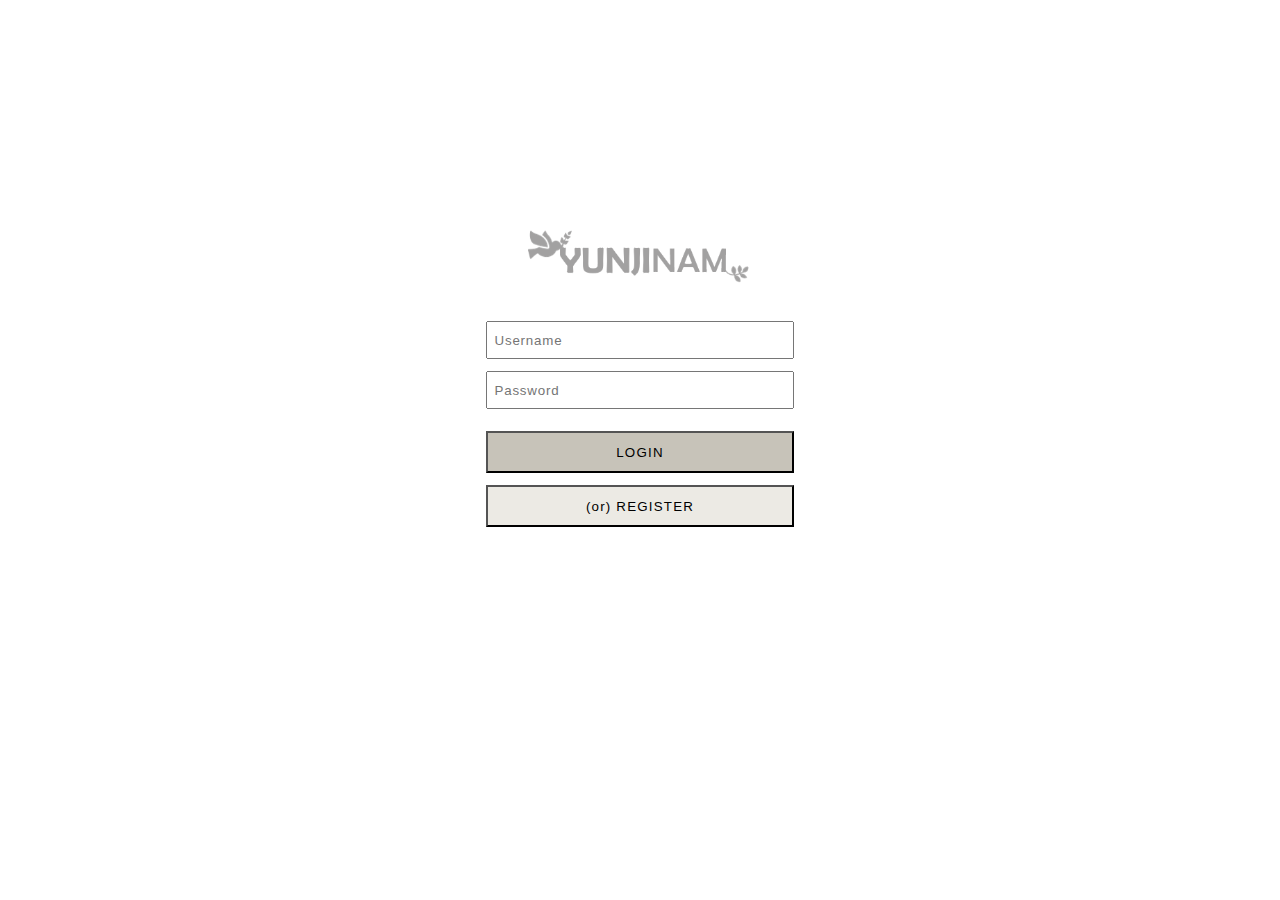
<file: 04_login.html>
<!DOCTYPE html>
<html lang="en">
<head>
    <meta charset="UTF-8">
    <meta http-equiv="X-UA-Compatible" content="IE=edge">
    <meta name="viewport" content="width=device-width, initial-scale=1.0">
    <script src="js/jquery-3.6.0.js"></script>

    <title>register</title>
    
</head>
    <style>
        body {
            background: rgb(rgb(224, 219, 202));
        }
        table#login{
            border-spacing:10px;
            width: 500px;
            margin: 0 auto;
            text-align: center;
            transform: translateY(220px);
        }

        #logo {
                position: relative;
                transform: translateY(215px);
                text-align: center;
            }
        </style>
    </head>


    <body>
        <div id="logo">
            <a href="index.html">
                <img src="img/index/logo.png" style="width: 225px;" >
            </a>
        </div>

        <form action="javascript:alert('로그인 되었습니다.');" name="memberFrm" style="height: 50px;" method="post" onsubmit="submit();" method="POST">
        <table id="login">
                <tr>
                    <td>
                        <input type="text" name="username" id="username" placeholder=" Username" style="width: 300px; height: 32px; letter-spacing: 0.8px;">
                    </td>
                </tr>
                <tr>
                    <td>
                        <input type="password" name="pwd" id="pwd" placeholder=" Password" style="width: 300px; height: 32px; letter-spacing: 0.8px;">
                    </td>
                </tr>
                <tr></tr>
                <tr>
                    <td>
                        <input type="submit" value="LOGIN" style="width: 308px; height: 42px; letter-spacing: 1.2px; background-color: rgb(199, 195, 185);">
                    </td>
                </tr>
                <tr>
                    <td style="text-align: center;">
                        <a href="05_register.html"><input type="button" value="(or) REGISTER" style="width: 308px; height: 42px; letter-spacing: 1.2px; background-color: rgb(236, 234, 228);"></a>
                    </td>
                </tr>
            </table>
        </form>

</body>
</html>
</file>
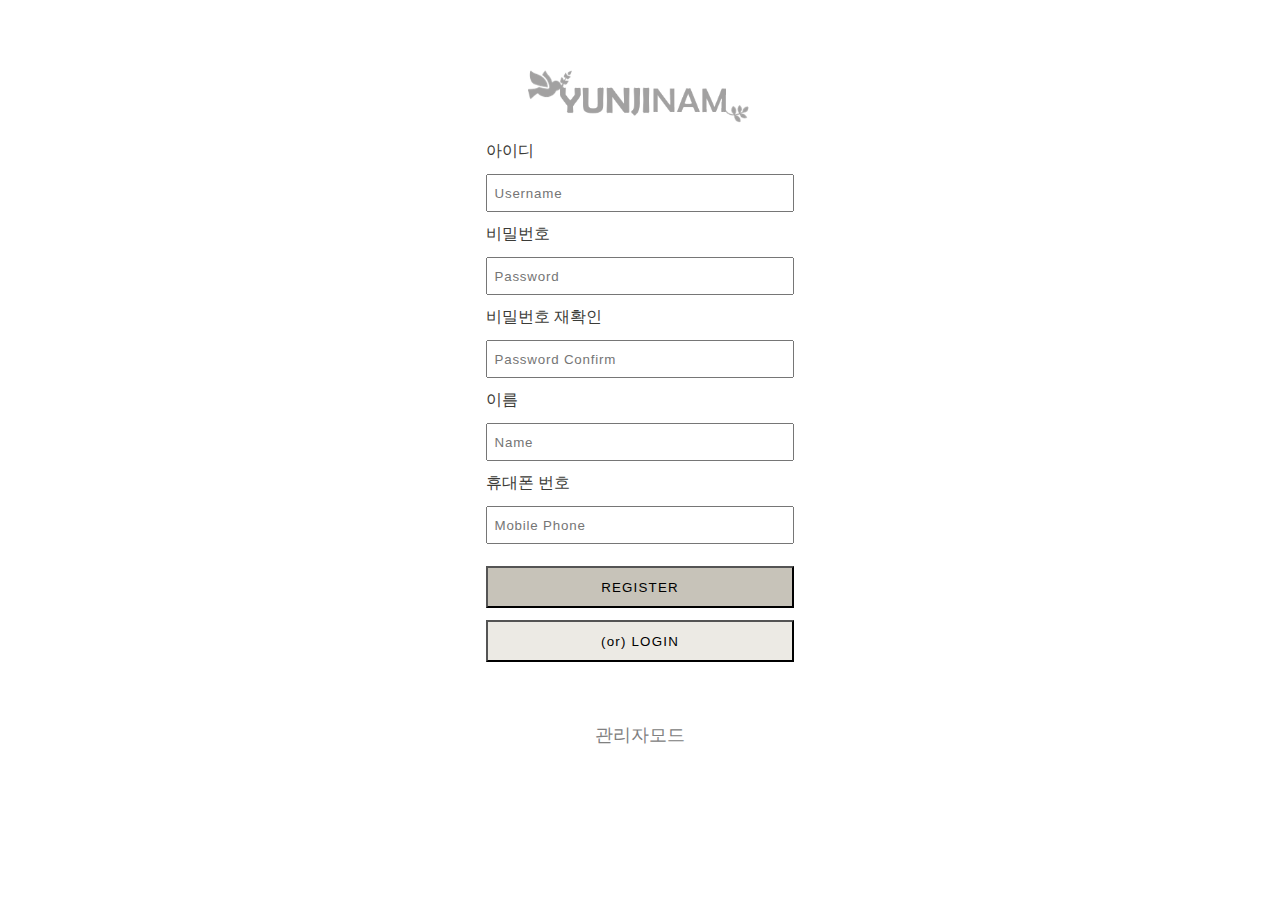
<file: 05_register.html>
<!DOCTYPE html>
<html lang="en">
<head>
    <meta charset="UTF-8">
    <meta http-equiv="X-UA-Compatible" content="IE=edge">
    <meta name="viewport" content="width=device-width, initial-scale=1.0">
    <script src="js/jquery-3.6.0.js"></script>
    <title>register</title>
    <style>
        body {
            background: rgb(rgb(224, 219, 202));

        }
        table#tbl-entry{
            border-spacing:10px;
            margin: 0 auto;
            text-align: center;
            transform: translateY(40px);
        }
        #logo {
                position: relative;
                transform: translateY(55px);
                text-align: center;
            }
        td{
            color:rgb(59, 59, 55);
            text-align: left;
        }

        #admin-mode {
                font-size: 18px;
                margin: 0 auto;
                text-align: center;
                transform: translateY(90px);
                color: grey;
            }
        </style>
    </head>
    <script>
        if (window.localStorage) {
            console.log("당신의 브라우져는 Web Storage를 사용할수 있습니다.");
        } else {
            console.warn("당신의 브라우져는 Web Storage를 사용할수 없습니다. 최신 브라우져로 업데이트 하세요.");
        }
    </script>
    <body>
        <div id="logo">
            <a href="index.html">
                <img src="img/index/logo.png" style="width: 225px;">
            </a>
        </div>

        <form action="javascript:saveEntry();" name="entryFrm">
        <table id="tbl-entry">
                <tr>
                    <td>아이디</td>
                </tr>
                <tr>
                    <td>
                        <input type="text" name="username" id="username" placeholder=" Username" style="width: 300px; height: 32px; letter-spacing: 0.8px;">
                    </td>
                </tr>

                <tr>
                    <td>비밀번호</td>
                </tr>
                <tr>
                    <td>
                        <input type="password" name="pwd1" id="pwd1" placeholder=" Password" style="width: 300px; height: 32px; letter-spacing: 0.8px;">
                    </td>
                </tr>

                
                <tr>
                    <td>비밀번호 재확인</td>
                </tr>
                <tr>
                    <td>
                        <input type="password" name="pwd2" id="pwd2" placeholder=" Password Confirm" style="width: 300px; height: 32px; letter-spacing: 0.8px;">
                    </td>
                </tr>

                
                <tr>
                    <td>이름</td>
                </tr>
                <tr>
                    <td>
                        <input type="text" name="name" id="name" placeholder=" Name" style="width: 300px; height: 32px; letter-spacing: 0.8px;">
                    </td>
                </tr>

                
                <tr>
                    <td>휴대폰 번호</td>
                </tr>
                <tr>
                    <td>
                        <input type="text" name="mobile" id="mobile" placeholder=" Mobile Phone" style="width: 300px; height: 32px; letter-spacing: 0.8px;">
                    </td>
                </tr>

                <tr></tr>
                <tr>
                    <td>
                        <input type="submit" value="REGISTER" style="width: 308px; height: 42px; letter-spacing: 1.2px; background-color: rgb(199, 195, 185);">
                    </td>
                </tr>
                <tr>
                    <td>
                        <a href="04_login.html"><input type="button" value="(or) LOGIN" style="width: 308px; height: 42px; letter-spacing: 1.2px; background-color: rgb(236, 234, 228);"></a>
                    </td>
                </tr>
            </table>
        </form>

        <p id="admin-mode" onclick="admin();" style="font-family: '굴림체';">관리자모드</p>

        
        <script>
         var re = new RegExp("^[a][b][c][1][2][3]$");
         
            function admin(){
            var adminPwd = prompt("관리자 암호를 입력하세요");
            if(re.test(adminPwd))
            showEntries();
            else
            alert("관리자 암호가 맞는지 확인하세요.");
            };

        </script>



        <table id="tbl-entry"></table>
        <script>
            function saveEntry(){
                var $frm = $(document.entryFrm);
                var entry = {
                username : $frm.find("[name=username]").val(),
                pwd1 : $frm.find("[name=pwd1]").val(),
                pwd2 : $frm.find("[name=pwd2]").val(),
                name : $frm.find("[name=name]").val(),
                mobile : $frm.find("[name=mobile]").val()
            };
            console.log(entry);

            var entries = JSON.parse(localStorage.getItem("entries")) || [];
            entries.push(entry);

            var jsonEntries = JSON.stringify(entries);
            localStorage.setItem("entries", jsonEntries);
            document.entryFrm.reset();
            alert("회원가입 완료되었습니다.");
            }


            function showEntries(){

            var entries = JSON.parse(localStorage.getItem("entries")) || [];

            var $table = $("#tbl-entry");

            $table.html("<tr><th>No</th><th>아이디</th><th>비밀번호1</th><th>비밀번호2</th><th>이름</th><th>휴대폰</th></tr>");

            if(entries.length) {
                $.each(entries, function(i, entry){
                    var $tr = $("<tr>");
                    $tr
                        .append("<td>" + (i + 1) + "</td>")
                        .append("<td>" + entry.username + "</td>")
                        .append("<td>" + entry.pwd1 + "</td>")
                        .append("<td>" + entry.pwd2 + "</td>")
                        .append("<td>" + entry.name + "</td>")
                        .append("<td>" + entry.mobile + "</td>")


                        .appendTo($table);
                });
            }
            else {
                $table.append("<tr><td colspan='3'>조회된 회원목록이 없습니다.</td></tr>");
            }
        }
        </script>
    
</body>
</html>
</file>
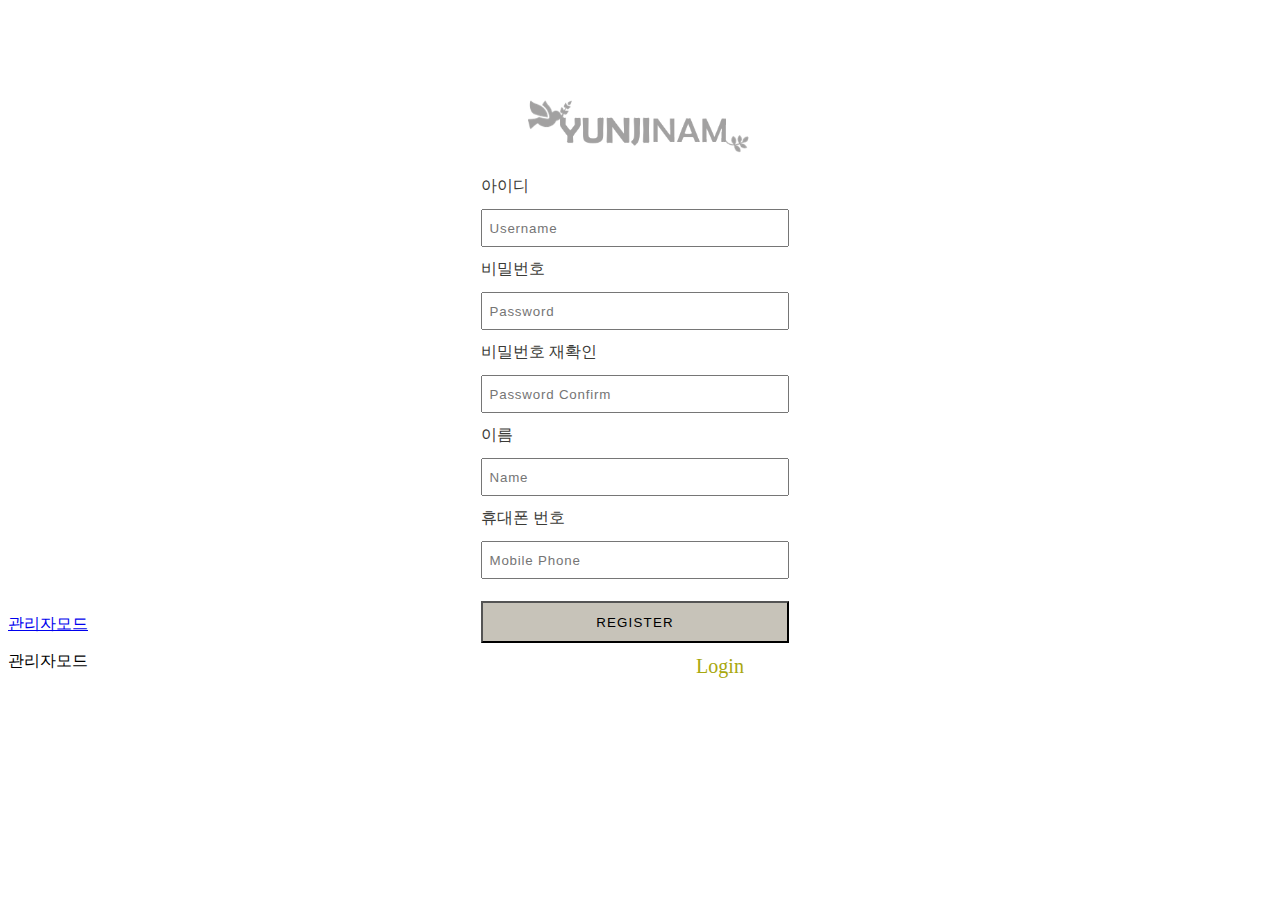
<file: administrator.html>
<!DOCTYPE html>
<html lang="en">
<head>
    <meta charset="UTF-8">
    <meta http-equiv="X-UA-Compatible" content="IE=edge">
    <meta name="viewport" content="width=device-width, initial-scale=1.0">
    <script src="js/jquery-3.6.0.js"></script>
    <title>register</title>
    <style>
        table#tbl-entry{
            border-spacing:10px;
            width: 500px;
            margin: 0 auto;
            text-align: center;
            transform: translate(80px, 75px);
        }
        #logo {
                position: relative;
                transform: translateY(85px);
                text-align: center;
            }
        td{
            color:rgb(59, 59, 55);
            text-align: left;
        }
        </style>
    </head>
    <script>
        if (window.localStorage) {
            console.log("당신의 브라우져는 Web Storage를 사용할수 있습니다.");
        } else {
            console.warn("당신의 브라우져는 Web Storage를 사용할수 없습니다. 최신 브라우져로 업데이트 하세요.");
        }
    </script>
    <body>
        <div id="logo">
            <a href="index.html">
                <img src="img/index/logo.png" style="width: 225px;">
            </a>
        </div>

        <!-- <form action="javascript:alert('회원가입 완료되었습니다.');" name="memberFrm" style="height: 50px;"> -->
        <form action="javascript:saveEntry();" name="entryFrm">
        <table id="tbl-entry">
                <tr>
                    <td>아이디</td>
                </tr>
                <tr>
                    <td>
                        <input type="text" name="username" id="username" placeholder=" Username" style="width: 300px; height: 32px; letter-spacing: 0.8px;">
                    </td>
                </tr>

                <tr>
                    <td>비밀번호</td>
                </tr>
                <tr>
                    <td>
                        <input type="password" name="pwd1" id="pwd1" placeholder=" Password" style="width: 300px; height: 32px; letter-spacing: 0.8px;">
                    </td>
                </tr>

                
                <tr>
                    <td>비밀번호 재확인</td>
                </tr>
                <tr>
                    <td>
                        <input type="password" name="pwd2" id="pwd2" placeholder=" Password Confirm" style="width: 300px; height: 32px; letter-spacing: 0.8px;">
                    </td>
                </tr>

                
                <tr>
                    <td>이름</td>
                </tr>
                <tr>
                    <td>
                        <input type="text" name="name" id="name" placeholder=" Name" style="width: 300px; height: 32px; letter-spacing: 0.8px;">
                    </td>
                </tr>

                
                <tr>
                    <td>휴대폰 번호</td>
                </tr>
                <tr>
                    <td>
                        <input type="text" name="mobile" id="mobile" placeholder=" Mobile Phone" style="width: 300px; height: 32px; letter-spacing: 0.8px;">
                    </td>
                </tr>

                <tr></tr>
                <tr>
                    <td>
                        <input type="submit" value="REGISTER" style="width: 308px; height: 42px; letter-spacing: 1.2px; background-color: rgb(199, 195, 185);">
                    </td>
                </tr>
                <tr>
                    <td style="text-align: center;">
                        <a href="05_register.html" style="text-decoration: none; color: rgb(168, 168, 14); font-size: 20px;">Login</a>
                    </td>
                </tr>
            </table>
        </form>

        <a href="#admin">관리자모드</a>

        <p onclick="admin();">관리자모드</p>

        <script>
            function admin(){
            showEntries();
            };

        </script>



        <table id="tbl-entry"></table>
        <script>
            function saveEntry(){
                var $frm = $(document.entryFrm);
                var entry = {
                username : $frm.find("[name=username]").val(),
                pwd1 : $frm.find("[name=pwd1]").val(),
                pwd2 : $frm.find("[name=pwd2]").val(),
                name : $frm.find("[name=name]").val(),
                mobile : $frm.find("[name=mobile]").val()
            };
            console.log(entry);

            var entries = JSON.parse(localStorage.getItem("entries")) || [];
            entries.push(entry);

            var jsonEntries = JSON.stringify(entries);
            localStorage.setItem("entries", jsonEntries);
            document.entryFrm.reset();
            showEntries();
            }


            function showEntries(){
            // localStorage.entries가 가져와지거나 아니면 []빈 배열 할당
            // 문자열이 넘어오기 때문에
            var entries = JSON.parse(localStorage.getItem("entries")) || [];
            // 없는 경우를 위해 [] 빈배열 추가

            // 테이블을 가져옴
            var $table = $("#tbl-entry");

            // 헤더 추가
            $table.html("<tr><th>No</th><th>아이디</th><th>비밀번호1</th><th>비밀번호2</th><th>이름</th><th>휴대폰</th></tr>");

            // entries배열에 무언가 들어있거나, 아무것도 안들어있거나 할텐데
            // 그것을 분기처리

            // length가 있으면 true
            // 방명록 요소가 있을 경우
            // 저장된 entry가 있는 경우
            // 배열의 요소를 하나씩
            if(entries.length) {
                $.each(entries, function(i, entry){
                    // 한행한행마다 tr태그를 만들고 추가
                    // var $tr = $("<tr></tr>");
                    var $tr = $("<tr>");
                    $tr
                        .append("<td>" + (i + 1) + "</td>")
                        .append("<td>" + entry.username + "</td>")
                        .append("<td>" + entry.pwd1 + "</td>")
                        .append("<td>" + entry.pwd2 + "</td>")
                        .append("<td>" + entry.name + "</td>")
                        .append("<td>" + entry.mobile + "</td>")

                        // 이러면 한 행이 만들어짐
                        // 한 행을 table에 추가
                        .appendTo($table);
                });
            // length가 0이면 false
            }
            else {
                $table.append("<tr><td colspan='3'>조회된 회원목록이 없습니다.</td></tr>");
            }
        }
        </script>
    
</body>
</html>
</file>
